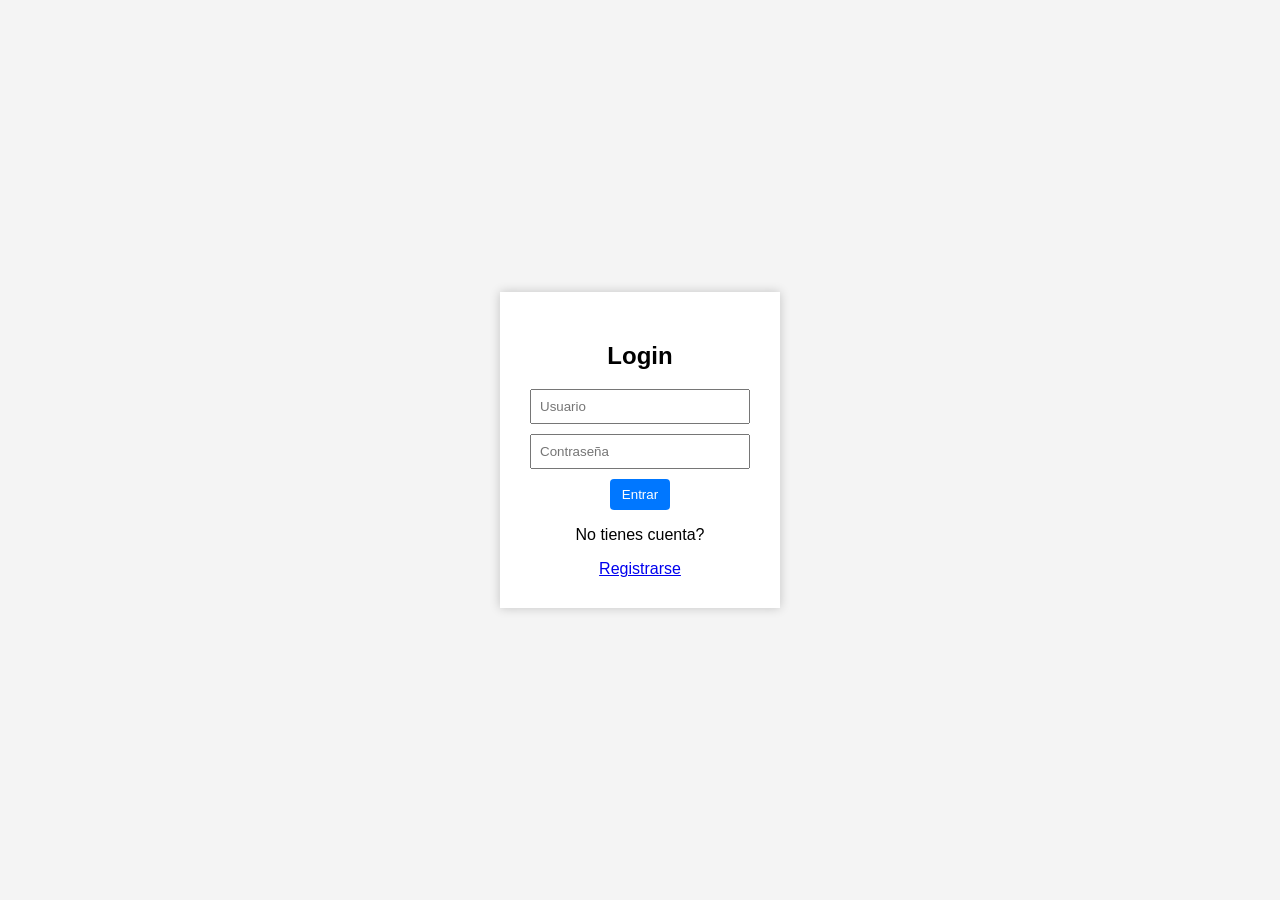
<file: index.html>
<!DOCTYPE html>
<html lang="es">
<head>
<meta charset="UTF-8">
<title>Login TechStore</title>
<link rel="stylesheet" href="style.css">
</head>

<body class="loginBody">

<div class="loginBox">

<h2>Login</h2>

<input id="loginUser" placeholder="Usuario">
<input id="loginPass" type="password" placeholder="Contraseña">

<button onclick="login()">Entrar</button>

<p>No tienes cuenta?</p>

<a href="registro.html">Registrarse</a>

</div>

<script src="script.js"></script>

</body>
</html>
</file>
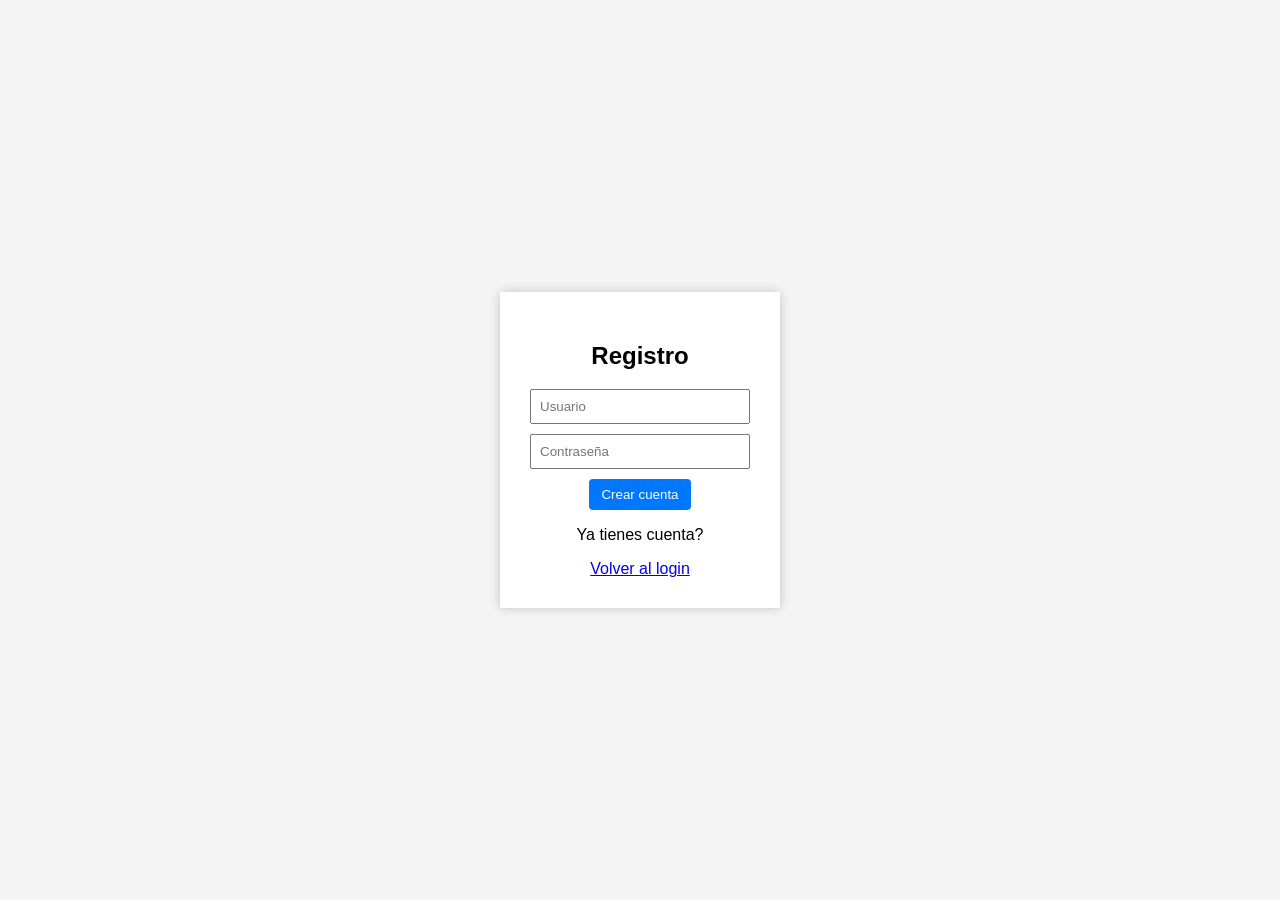
<file: registro.html>
<!DOCTYPE html>
<html lang="es">
<head>
<meta charset="UTF-8">
<title>Registro</title>
<link rel="stylesheet" href="style.css">
</head>

<body class="loginBody">

<div class="loginBox">

<h2>Registro</h2>

<input id="regUser" placeholder="Usuario">
<input id="regPass" type="password" placeholder="Contraseña">

<button onclick="registrar()">Crear cuenta</button>

<p>Ya tienes cuenta?</p>

<a href="index.html">Volver al login</a>

</div>

<script src="script.js"></script>

</body>
</html>
</file>
<file: style.css>
body{
font-family:Arial;
margin:0;
background:#f4f4f4;
}

header{
background:#111;
color:white;
padding:15px;
display:flex;
justify-content:space-between;
align-items:center;
}

.logo{
font-size:22px;
font-weight:bold;
}

.busqueda input{
padding:8px;
}

.container{
max-width:1100px;
margin:auto;
padding:20px;
}

.grid{
display:grid;
grid-template-columns:repeat(3,1fr);
gap:20px;
}

.card{
background:white;
padding:15px;
border-radius:5px;
text-align:center;
box-shadow:0 0 8px rgba(0,0,0,0.1);
}

.card img{
width:100%;
height:150px;
object-fit:cover;
}

button{
background:#0077ff;
border:none;
color:white;
padding:8px 12px;
cursor:pointer;
border-radius:4px;
}

.loginBody{
display:flex;
justify-content:center;
align-items:center;
height:100vh;
}

.loginBox{
background:white;
padding:30px;
box-shadow:0 0 10px rgba(0,0,0,0.2);
text-align:center;
}

input{
display:block;
margin:10px auto;
padding:8px;
width:200px;
}

.carritoPanel{
position:absolute;
right:20px;
top:60px;
background:white;
width:350px;
box-shadow:0 0 10px rgba(0,0,0,0.3);
display:none;
padding:15px;
}

td img{
width:50px;
}
</file>
